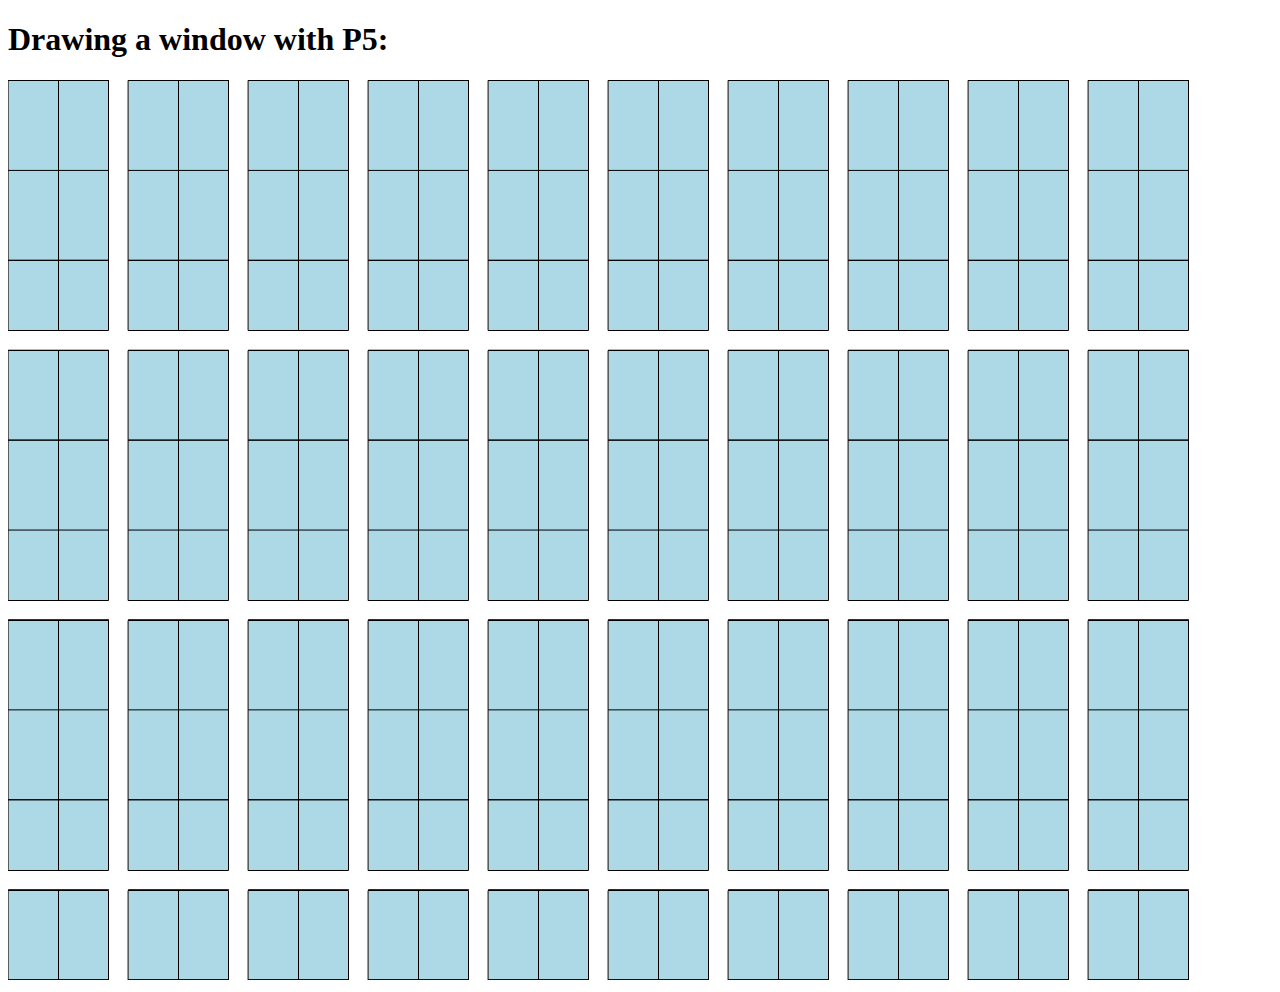
<file: index.html>
<!DOCTYPE html>
<html lang="en">
<head>
    <meta charset="UTF-8">
    <title>Drawing a window with P5</title>
</head>

<h1>Drawing a window with P5:</h1>
<!-- drawing a window with git -->
<!-- always put the library before main -->
                    <script src="js/p5.js"></script>

                    <script src="js/window.js"></script>
<body>

</body>
</html>
</file>
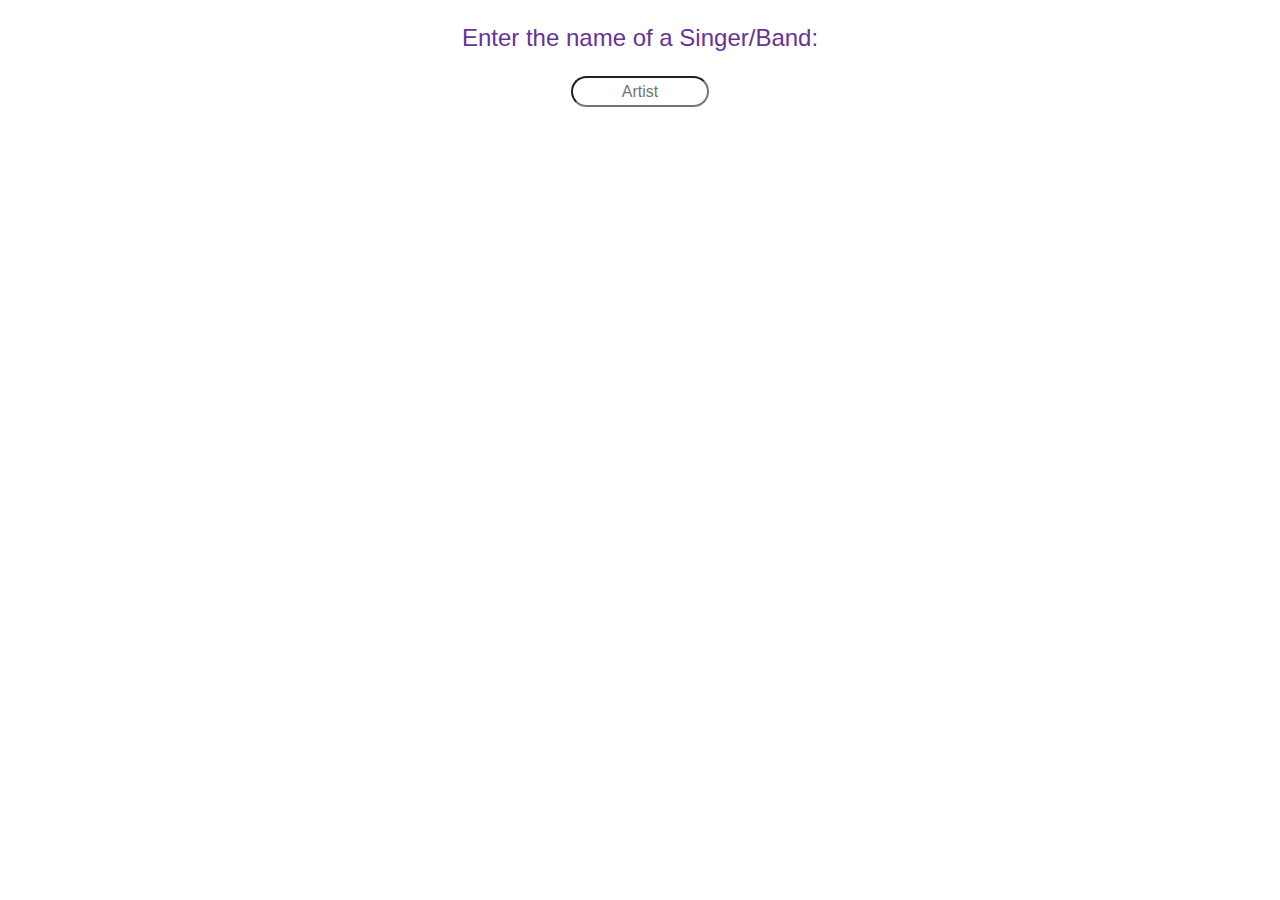
<file: Final-Mosaic/index.html>
<!DOCTYPE html>
<html lang="en">
<head>
    <meta charset="UTF-8">
    <title>Mosaic Project</title>
</head>

<body>
   <link href="css/styles.css" rel="stylesheet">
<!--    <script src="js/loadJSON-callback.js"></script>-->
<!--   <script src="js/p5.min.js"></script>-->
    
    <p>Enter the name of a Singer/Band:</p>
    <input type="text" id="myText" placeholder="Artist" value="">
    
    <br>


    <div id="albumAnchor"></div>

    
    <script src="https://ajax.googleapis.com/ajax/libs/jquery/2.1.3/jquery.min.js"></script>
    <script src="js/mosaic.js"></script>
    
    
    
</body>
</html>
</file>
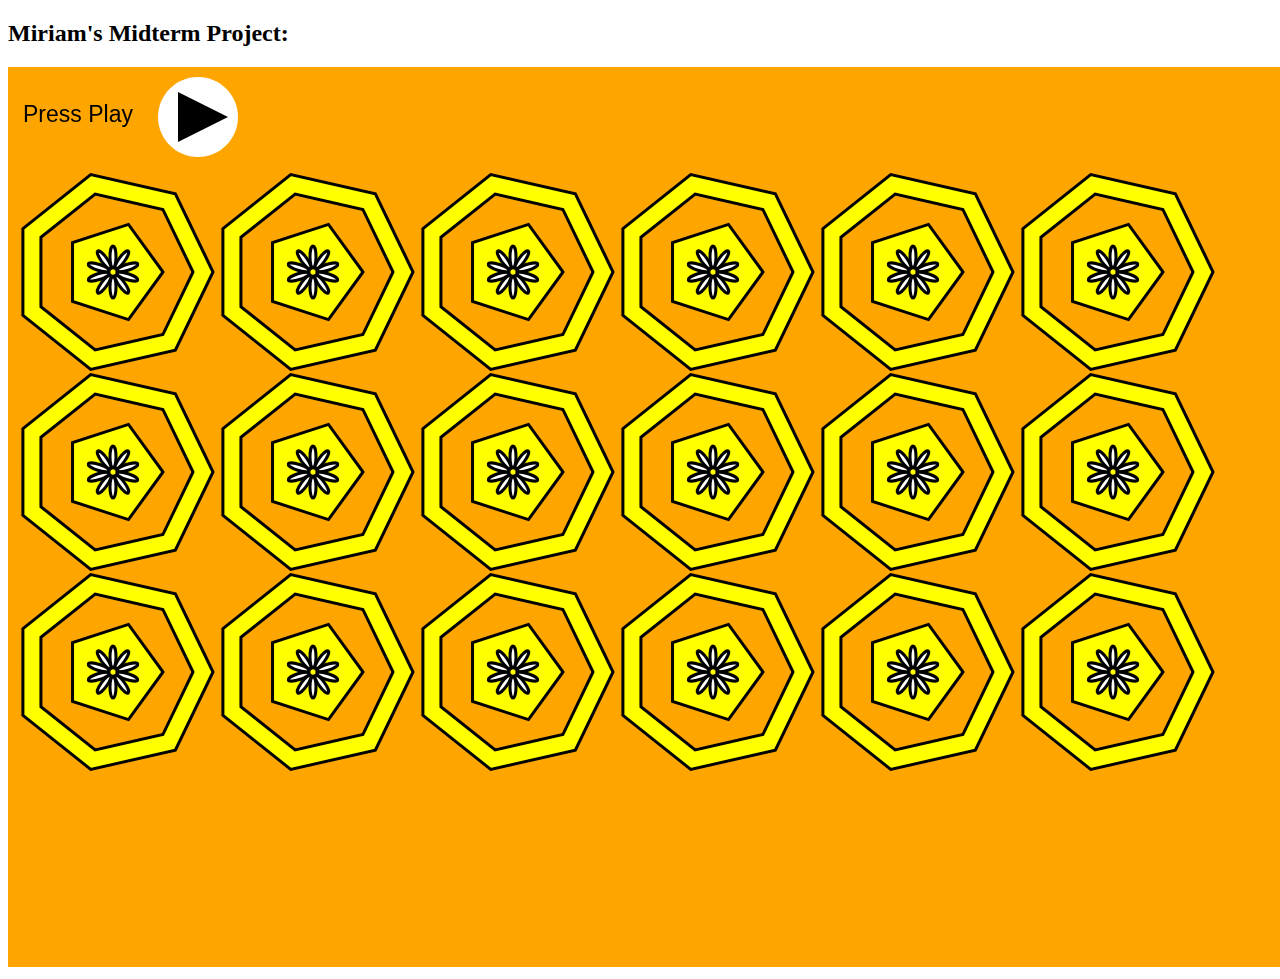
<file: midterm/index.html>
<!DOCTYPE html>
<html lang="en">
<head>
    <meta charset="UTF-8">
    <title>Drawing a window with P5</title>
</head>

<h2>Miriam's Midterm Project:</h2>
<!-- drawing a window with git -->
<!-- always put the library before main -->
                    <script src="js/p5.js"></script>

<!--                    <script src="js/window.js"></script>-->
                    <script src="js/main.js"></script>
<body>

</body>
</html>
</file>
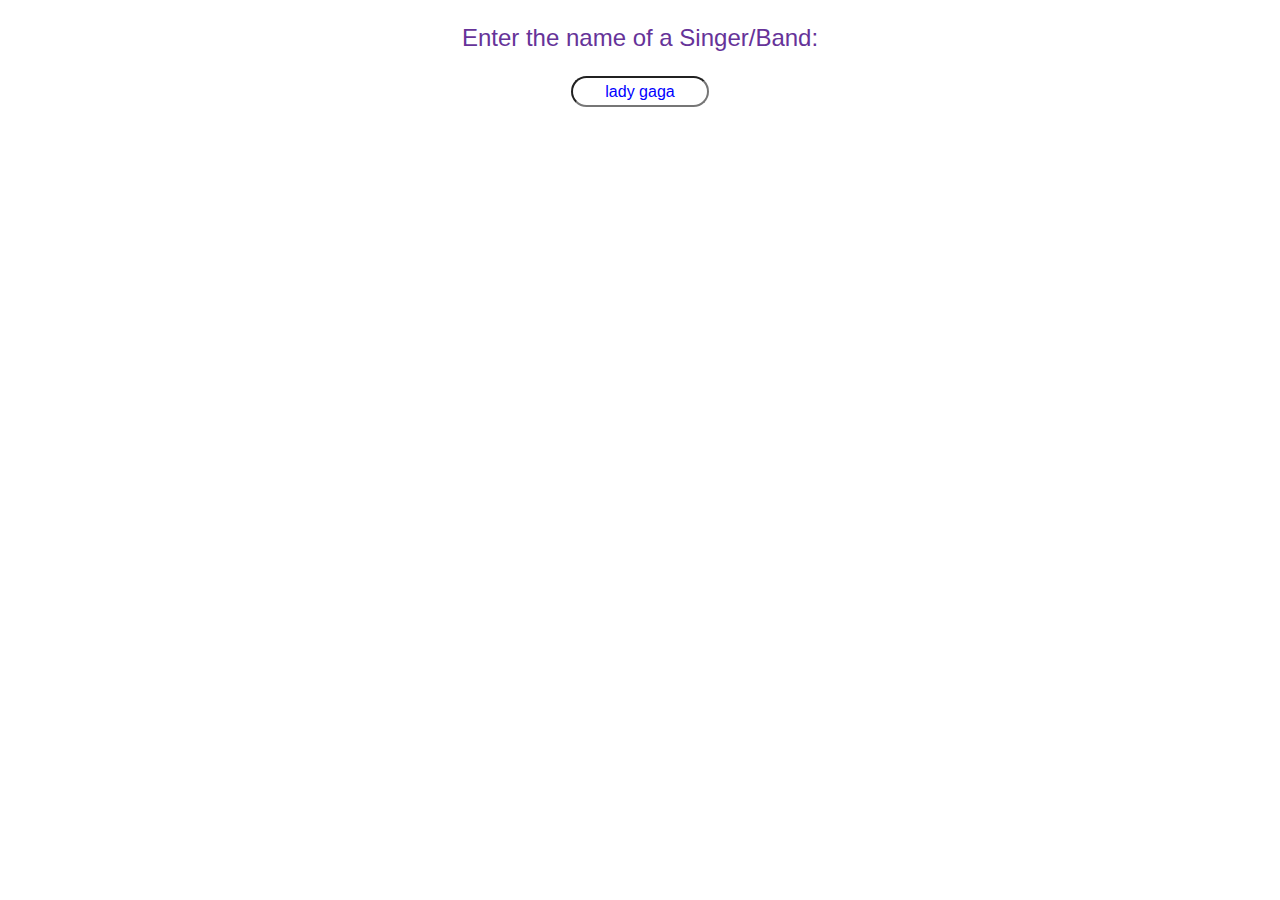
<file: mosaic/index.html>
<!DOCTYPE html>
<html lang="en">
<head>
    <meta charset="UTF-8">
    <title>Mosaic Project</title>
</head>

<body>
   <link href="css/styles.css" rel="stylesheet">
<!--    <script src="js/loadJSON-callback.js"></script>-->
<!--   <script src="js/p5.min.js"></script>-->
    
    <p>Enter the name of a Singer/Band:</p>
    <input type="text" id="myText" placeholder="Artist" value="lady gaga">
    
    <br>


    <div id="albumAnchor"></div>

    
    <script src="https://ajax.googleapis.com/ajax/libs/jquery/2.1.3/jquery.min.js"></script>
    <script src="js/mosaic.js"></script>
    
    
    
</body>
</html>
</file>
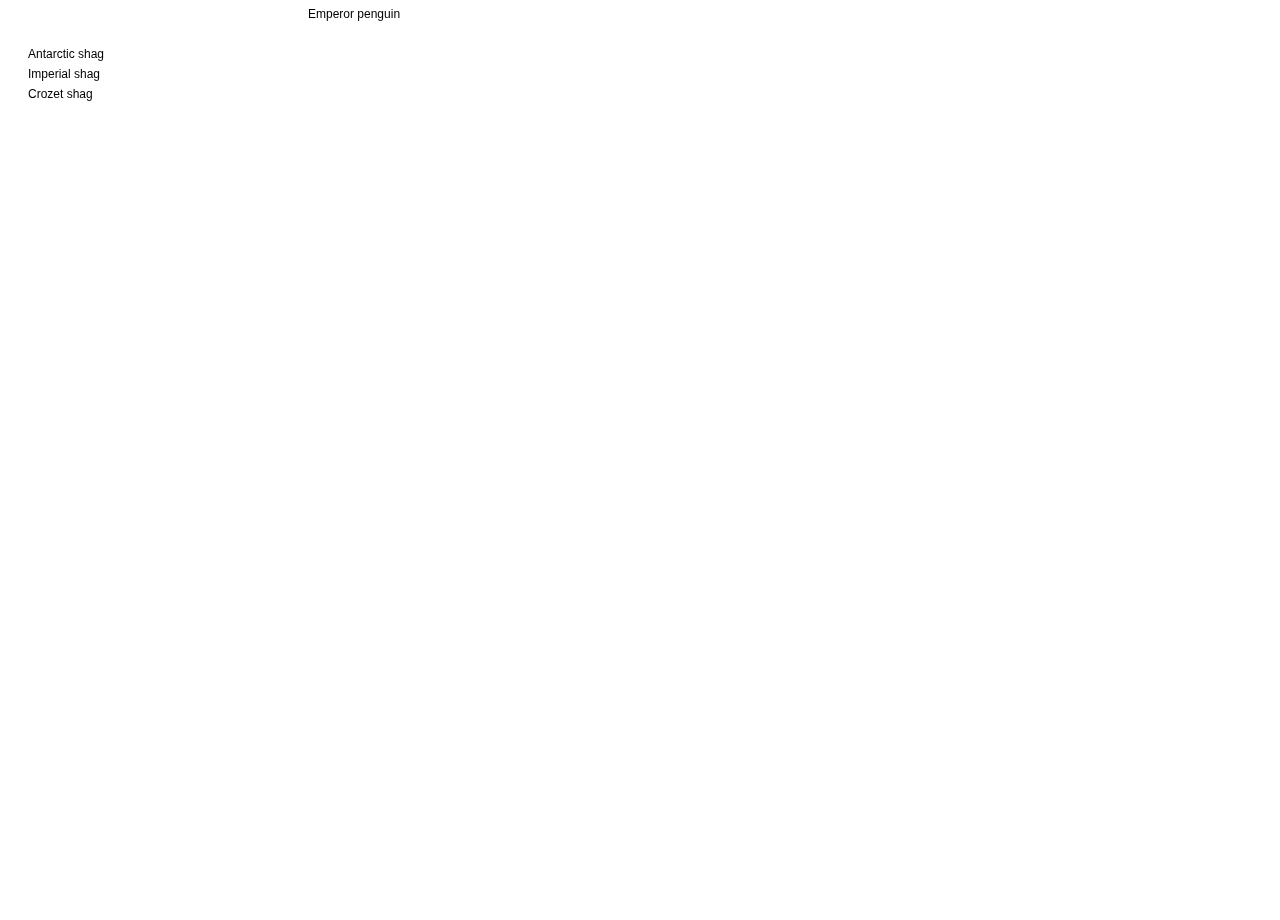
<file: week11/index.html>
<!DOCTYPE html>
<html lang="en">
<head>
    <meta charset="UTF-8">
    <title>JSON Loading Challenge 1 In Class 11.23.15</title>
</head>
<body>

    <div id="canvas"></div>

    <script src="js/p5.min.js"></script>
<!--    Use one or the other of these. One shows how to do it with preload the other with callback -->
    <script src="js/loadJSON-callback.js"></script>
<!--    <script src="js/loadJSON-preload.js"></script>-->
</body>
</html>
</file>
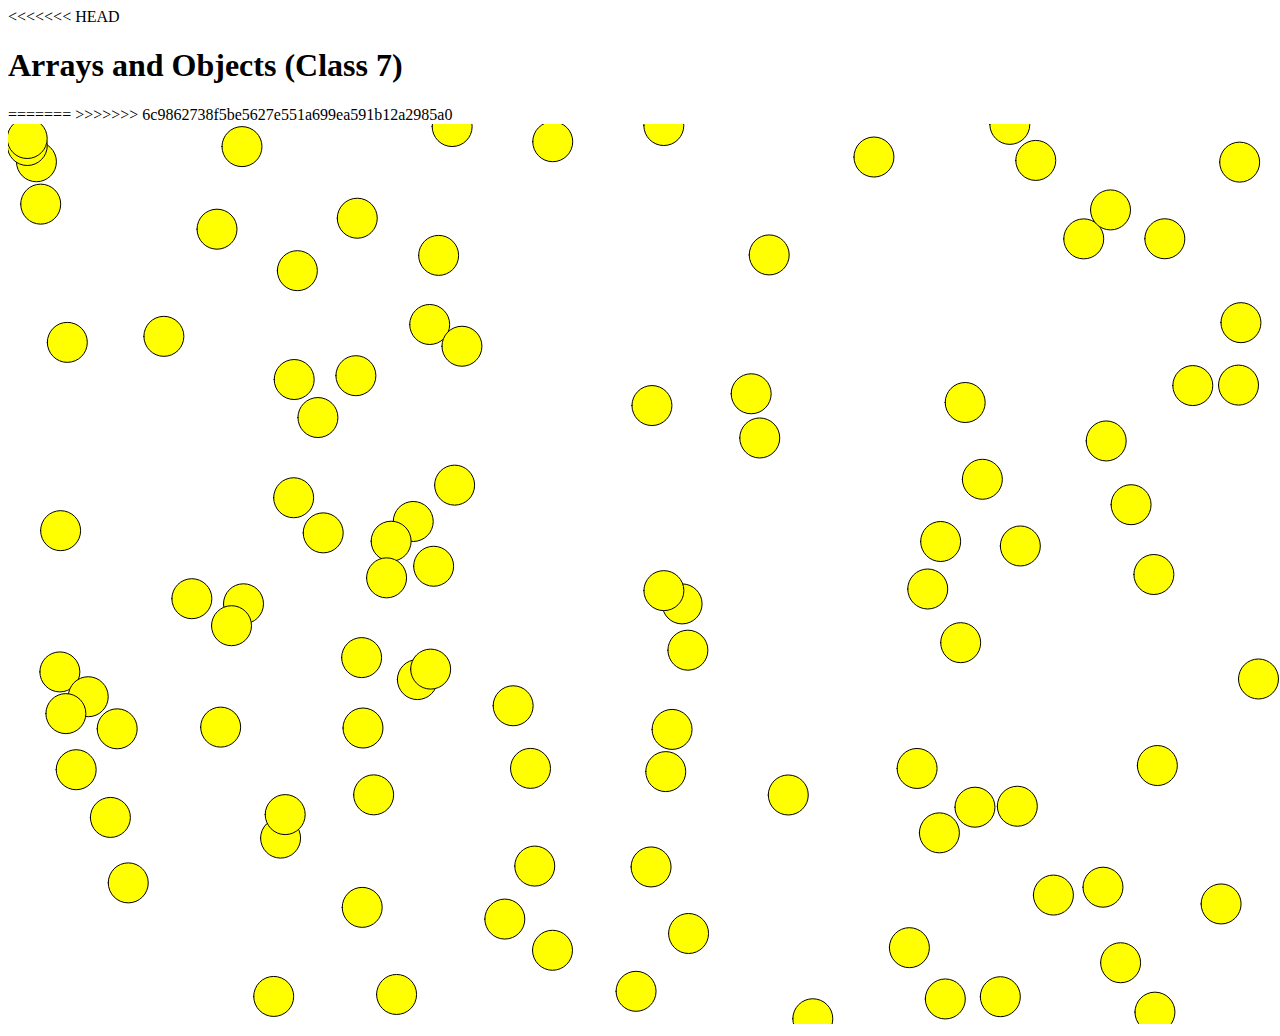
<file: week7-inclass/index.html>
<!DOCTYPE html>
<html lang="en">
<head>
    <meta charset="UTF-8">
    <title>Arrays and Objects In Class 10.26.15</title>
</head>
<body>
<<<<<<< HEAD
    <h1>Arrays and Objects (Class 7)</h1>
=======
    
>>>>>>> 6c9862738f5be5627e551a699ea591b12a2985a0
    <div id="windows"></div>
    
    <script src="js/p5.min.js"></script>
    <script src="js/main.js"></script>
</body>
</html>
</file>
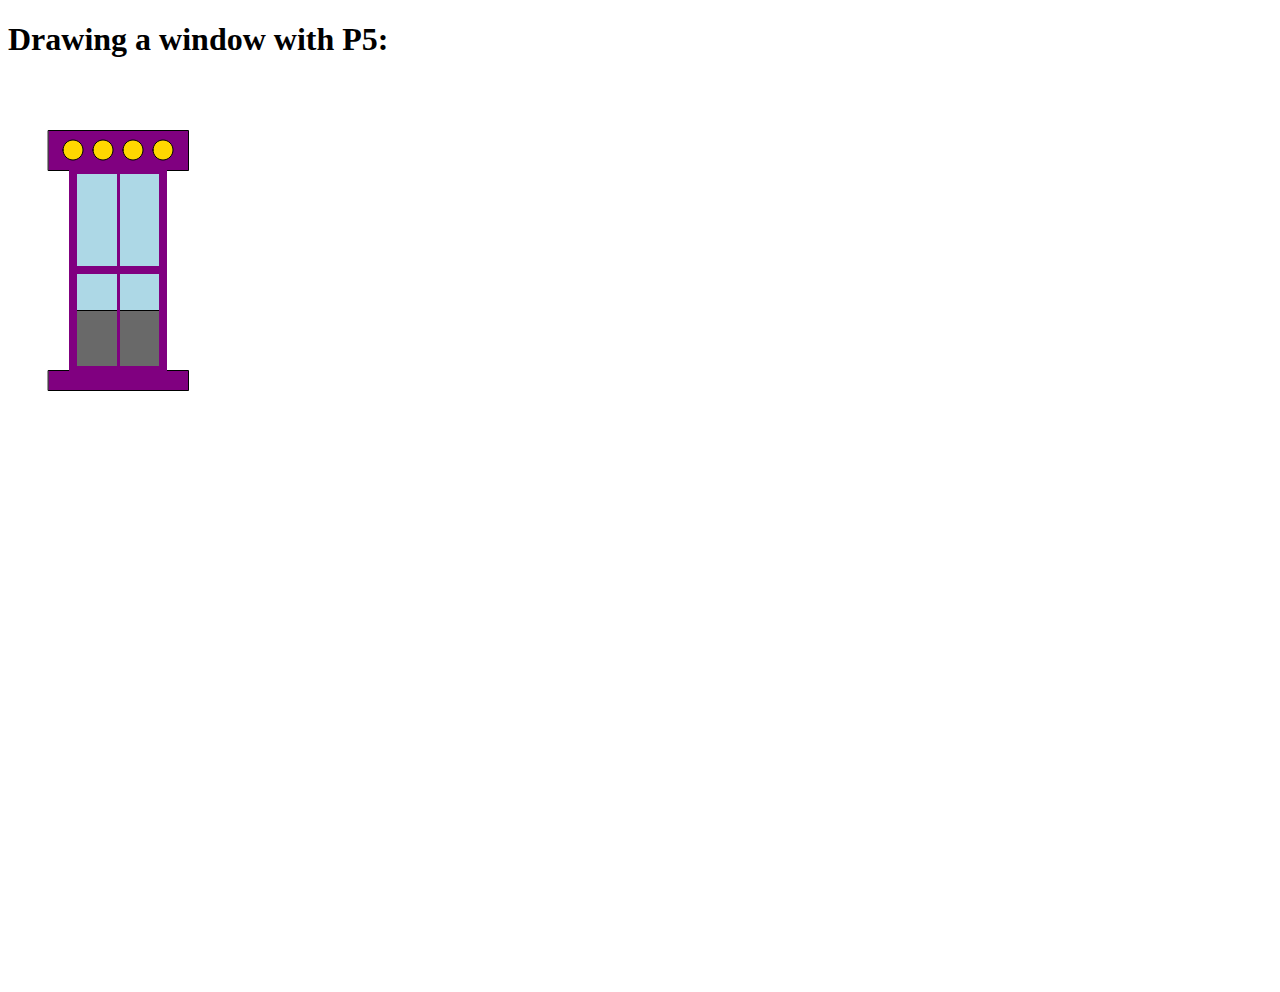
<file: week5-HW/P5 Window/index.html>
<!DOCTYPE html>
<html lang="en">
<head>
    <meta charset="UTF-8">
    <title>Drawing a window with P5</title>
</head>

<h1>Drawing a window with P5:</h1>
<!-- always put the library before main -->
                    <script src="js/p5.js"></script>
                    
                    <script src="js/window.js"></script>  
<body>
    
</body>
</html>
</file>
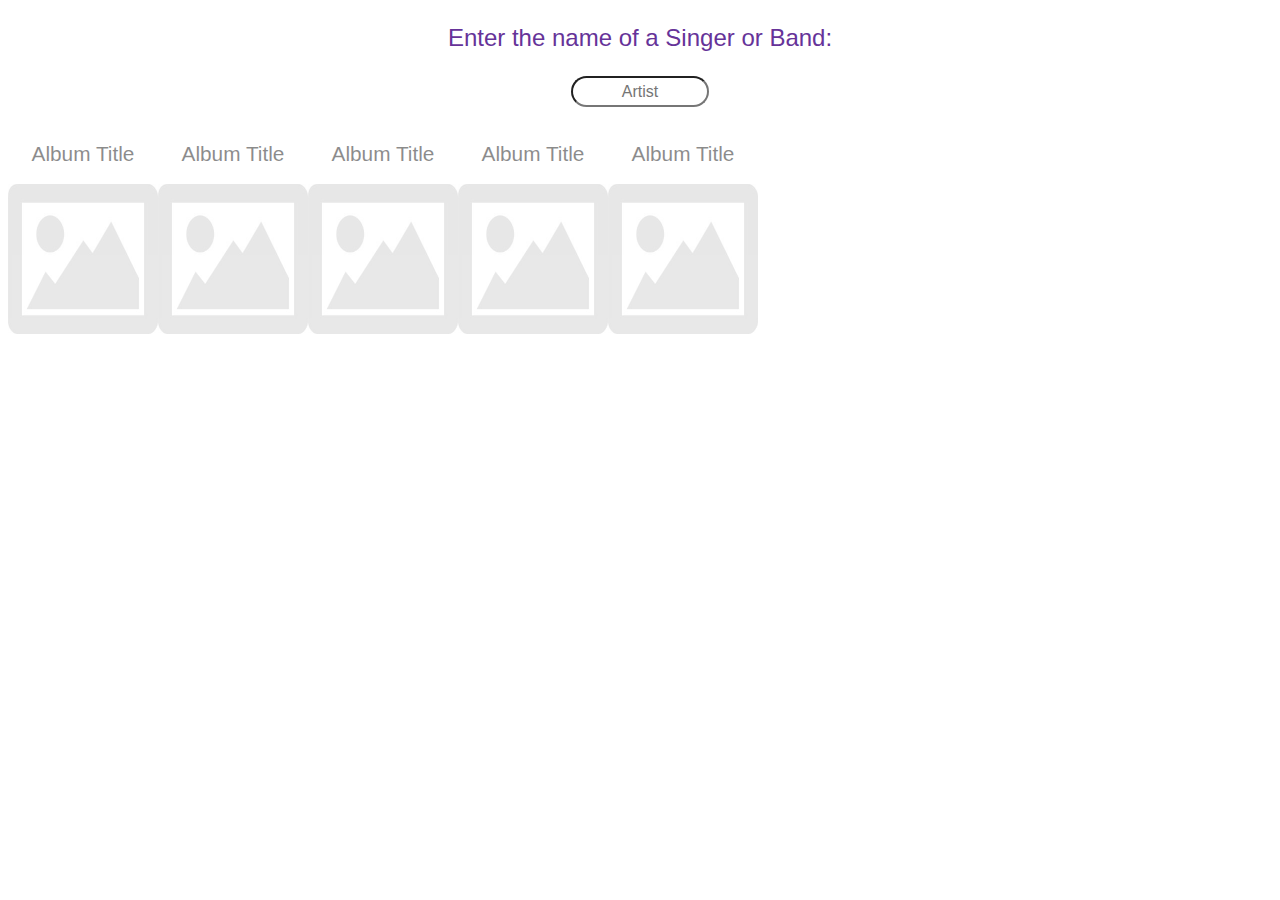
<file: mosaic/index_bak.html>
<!DOCTYPE html>
<html lang="en">
<head>
    <meta charset="UTF-8">
    <title>Mosaic Project</title>
    
</head>
<body>
   <link href="css/styles.css" rel="stylesheet">
<!--    <script src="js/loadJSON-callback.js"></script>-->
<!--   <script src="js/p5.min.js"></script>-->
    
    <p>Enter the name of a Singer or Band:</p>
    <input type="text" id="myText" placeholder="Artist">
    
    <br>

<!--    <button id="button">Search</button>-->
    
    <div class="album">
       <h2 id="title0">Album Title</h2>
       <img id="image0" src="placeholder.jpg" alt="placeholder" width="200px">
    </div>
    
    
    <div class="album" id="div1">
       <h2 id="title1">Album Title</h2> 
       <img  id="image1" src="placeholder.jpg" alt="placeholder" width="200px">
    </div>
    
    <div class="album">
       <h2 id="title2">Album Title</h2> 
       <img id="image2" src="placeholder.jpg" alt="placeholder" width="200px">
    </div>
    
    <div class="album">
        <h2 id="title3">Album Title</h2>
        <img id="image3" src="placeholder.jpg" alt="placeholder" width="200px">
    </div>
    
    <div class="album">
        <h2 id="title4">Album Title</h2>
        <img id="image4" src="placeholder.jpg" alt="placeholder" width="200px">
    </div>
    
<!--
    <div class="imageDiv0">
        <h2 id="title0">Album Title</h2>
        <img id="image0" src="placeholder.jpg" alt="placeholder" width="200px">
    </div>
-->
    
    
    <div id="foo"></div>
   

    
    
    
    <script src="https://ajax.googleapis.com/ajax/libs/jquery/2.1.3/jquery.min.js"></script>
    <script src="js/mosaic_bak.js"></script>
    
</body>
</html>
</file>
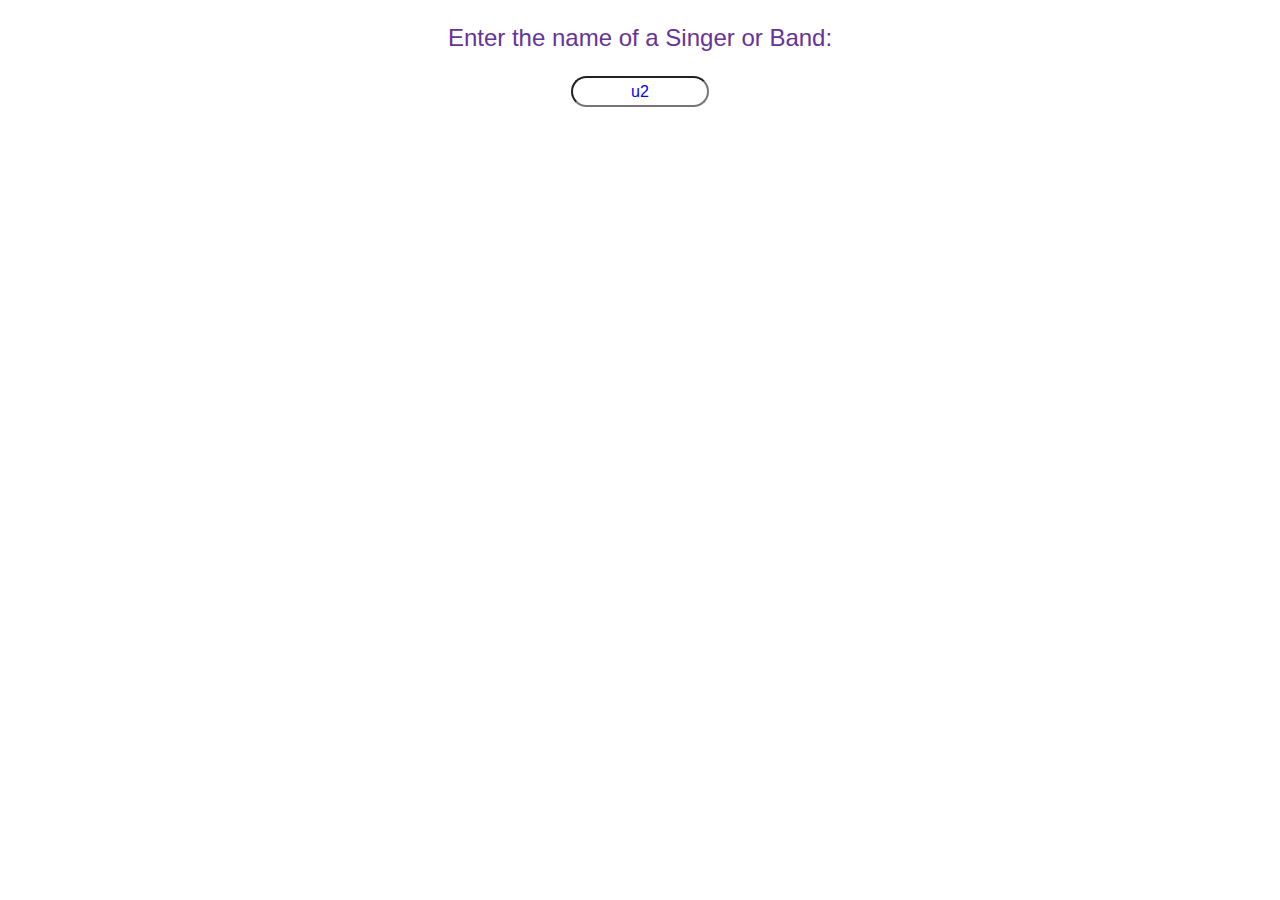
<file: mosaic/index_current.html>
<!DOCTYPE html>
<html lang="en">
<head>
    <meta charset="UTF-8">
    <title>Mosaic Project</title>
    

    
</head>
<body>
   <link href="css/styles.css" rel="stylesheet">
<!--    <script src="js/loadJSON-callback.js"></script>-->
<!--   <script src="js/p5.min.js"></script>-->
    
    <p>Enter the name of a Singer or Band:</p>
    <input type="text" id="myText" placeholder="Artist" value="u2">
    
    <br>

<!--    <button id="button">Search</button>-->
   
<!--
   <a onmouseover="myFunction()">
    <div id="albumAnchor" onmouseover=".album=hover;" onmouseout=".album=;"></div></a>
-->
    
<!--<a onClick="setSong()">-->
    <div id="albumAnchor"></div>
<!--    </a>-->

    

<!--
<script>
function myFunction() {
    window.open('http://a148.phobos.apple.com/us/r30/Music4/v4/ad/48/48/ad4848ae-da73-ddd1-7c79-704763829aa9/mzaf_1406262765517523840.plus.aac.p.m4a');
}
</script>
-->

    
    







    
    
<!--
    <div class="album" id="div0">
       <h2 class="title">Album Title</h2> 
       <img  class="cover" src="placeholder.jpg" alt="placeholder" width="200px">
    </div>
    
    <div class="album" id="div1">
       <h2 class="title">Album Title</h2> 
       <img  class="cover" src="placeholder.jpg" alt="placeholder" width="200px">
    </div>
    
    <div class="album" id="div2">
       <h2 class="title">Album Title</h2> 
       <img  class="cover" src="placeholder.jpg" alt="placeholder" width="200px">
    </div>
    
    <div class="album" id="div3">
        <h2 class="title">Album Title</h2> 
       <img  class="cover" src="placeholder.jpg" alt="placeholder" width="200px">
    </div>
    
    <div class="album" id="div4">
        <h2 class="title">Album Title</h2> 
       <img  class="cover" src="placeholder.jpg" alt="placeholder" width="200px">
    </div>
-->
    
<!--
    <div class="imageDiv0">
        <h2 id="title0">Album Title</h2>
        <img id="image0" src="placeholder.jpg" alt="placeholder" width="200px">
    </div>
-->   

    
    
    
    <script src="https://ajax.googleapis.com/ajax/libs/jquery/2.1.3/jquery.min.js"></script>
    <script src="js/mosaic_current.js"></script>
    
    
    
</body>
</html>
</file>
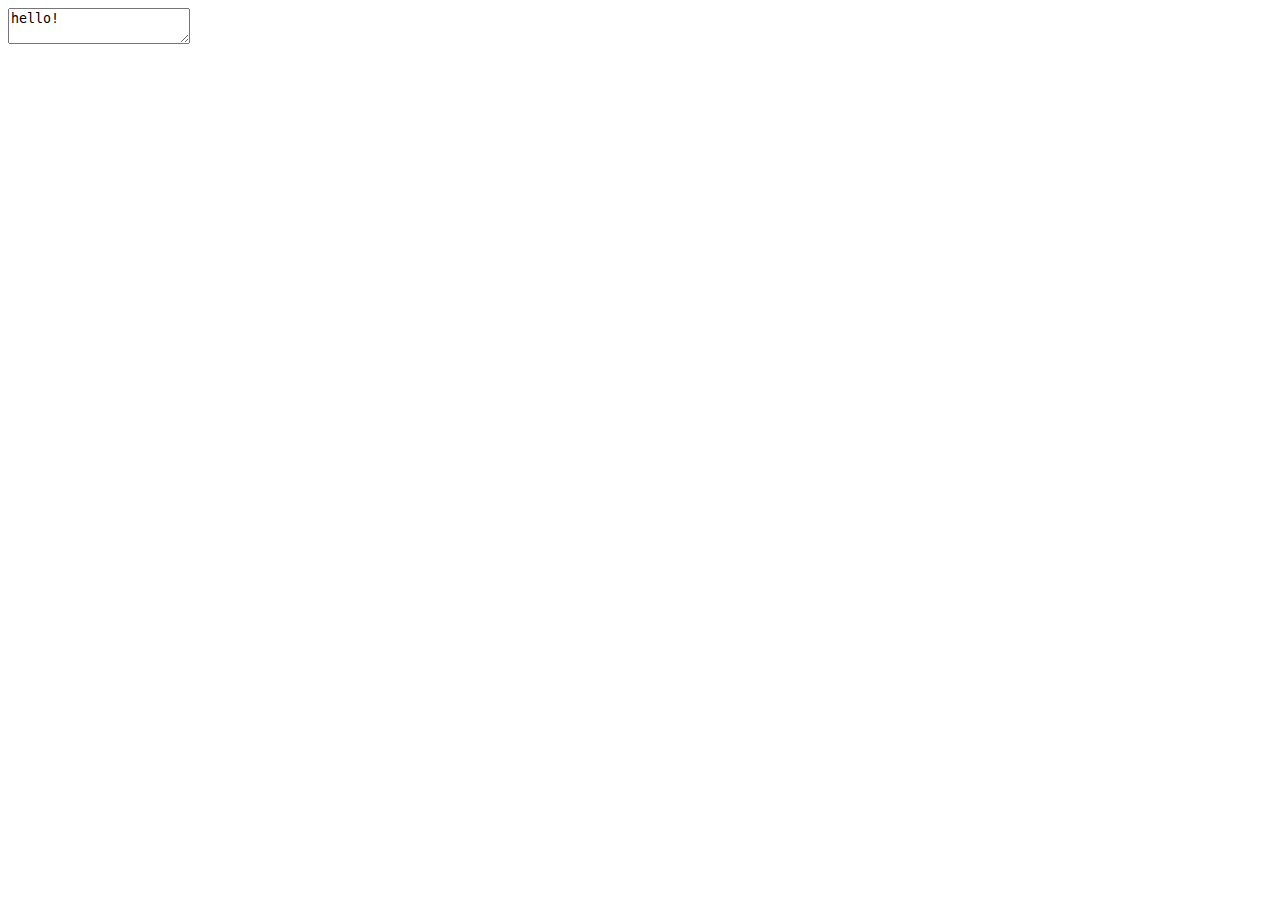
<file: mosaic/test.html>
<!DOCTYPE html>
<html>

<head>

    <title>index</title>

    <script type="text/javascript">
        function setValue(id, value) {                     
            document.getElementById(id).value = "hello!";        
        }           
        window.onload = function () {  
            setValue("id1");
        }
    </script>
    </head>

<body>

    <textarea id="id1"></textarea>
    </body>

</html>
</file>
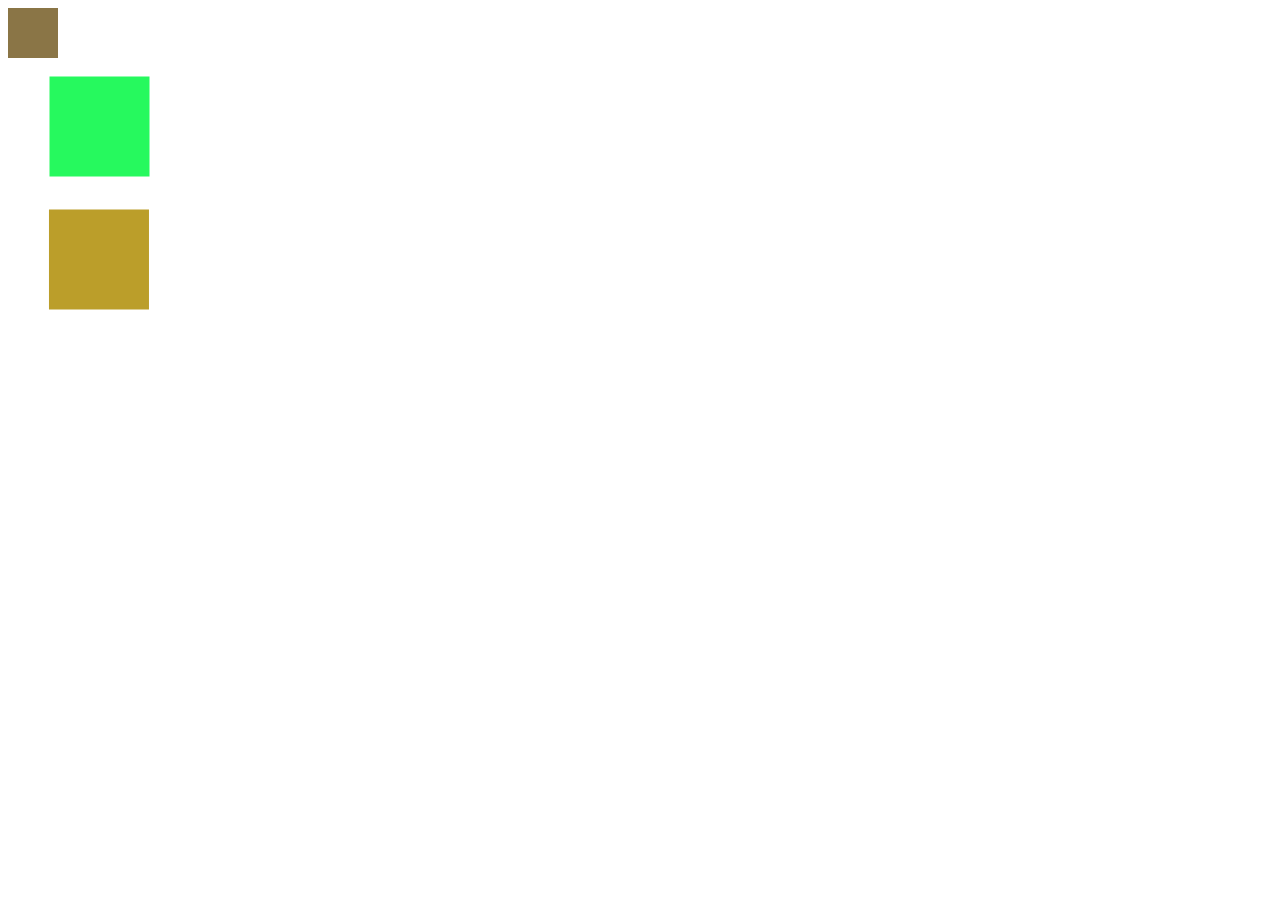
<file: week11/play.html>
<!DOCTYPE html>
<html lang="en">
<head>
    <meta charset="UTF-8">
    <title>JSON Loading Challenge 1 In Class 11.23.15</title>
</head>
<body>

    <div id="canvas"></div>

    <script src="js/p5.min.js"></script>
    <script src="js/p5.play.js"></script>
    <script src="js/playExample.js"></script>

</body>
</html>
</file>
<file: Final-Mosaic/css/styles.css>
.album {
    width: 150px;
    height: 150px;
    float: left;
    -webkit-opacity: 0.45;
    -moz-opacity: 0.45;
/*  opacity: 0.45;*/
    z-index: 1;
}


.album:hover {
    position: relative;
    transition: 0;
    -webkit-opacity: 1;
    -moz-opacity: 1;
    opacity: 1;
    z-index: 2;
   
}

img {
    
    width: 150px;
    height:150px;
}

img:hover {
    display: block;
    margin: -50px;
    width: 250px;
    height: 250px;
    transition: 0.7s;
    padding-top: 0px;
    opacity: 1;
    z-index: 2000;
/*    transform: rotateY(180deg);*/
}

h2 {
    
    text-align: center;
    font-size: 1.3em;
    font-family: Helvetica, sans-serif;
    font-weight: 400;
}

p {
    font-family: helvetica, sans-serif;
    color: rebeccapurple;
    font-size: 1.5em;
    text-align: center;
}

input{
    text-align: center;
    margin: auto;
    display: block;
    float: center;
    border-radius: 20px;
    width: 130px;
    height: 25px;
    font-family: Helvetica, sans-serif;
    font-size: 1em;
    color: blue;
}


.myClass {
    text-align: center;
    color: black;
    width: 200px;
    height: 200px;
    display: block;
    margin: auto;
    outline: black solid 2px;
}
</file>
<file: mosaic/css/styles.css>
.album {
    width: 150px;
    height: 150px;
    float: left;
    -webkit-opacity: 0.45;
    -moz-opacity: 0.45;
/*  opacity: 0.45;*/
    z-index: 1;
}


.album:hover {
    position: relative;
    transition: 0;
    -webkit-opacity: 1;
    -moz-opacity: 1;
    opacity: 1;
    z-index: 2;
   
}

img {
    
    width: 150px;
    height:150px;
}

img:hover {
    display: block;
    margin: -50px;
    width: 250px;
    height: 250px;
    transition: 0.7s;
    padding-top: 0px;
    opacity: 1;
    z-index: 2000;
/*    transform: rotateY(180deg);*/
}

h2 {
    
    text-align: center;
    font-size: 1.3em;
    font-family: Helvetica, sans-serif;
    font-weight: 400;
}

p {
    font-family: helvetica, sans-serif;
    color: rebeccapurple;
    font-size: 1.5em;
    text-align: center;
}

input{
    text-align: center;
    margin: auto;
    display: block;
    float: center;
    border-radius: 20px;
    width: 130px;
    height: 25px;
    font-family: Helvetica, sans-serif;
    font-size: 1em;
    color: blue;
}

button {
    text-align: center;
     margin: auto;
    display: block;
    float: center;
}

.myClass {
    text-align: center;
    color: black;
    width: 200px;
    height: 200px;
    display: block;
    margin: auto;
    outline: black solid 2px;
}
</file>
